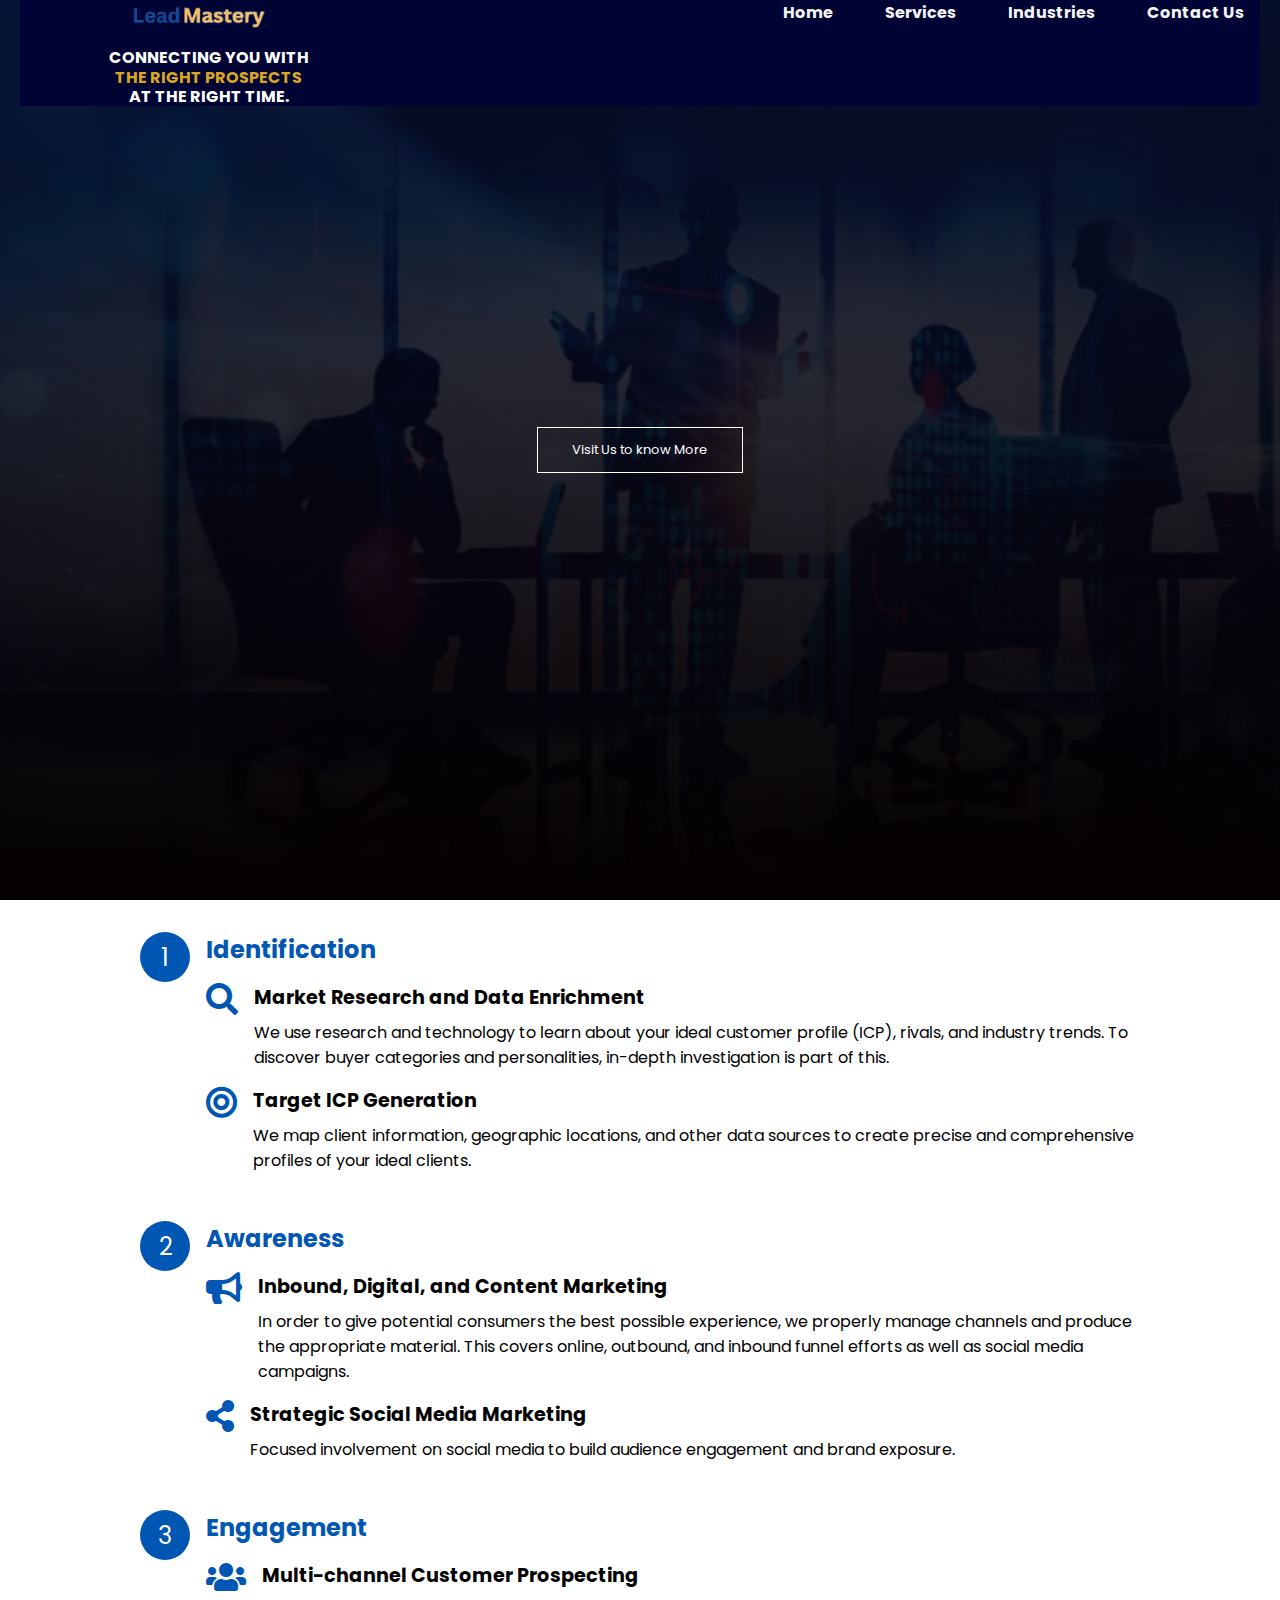
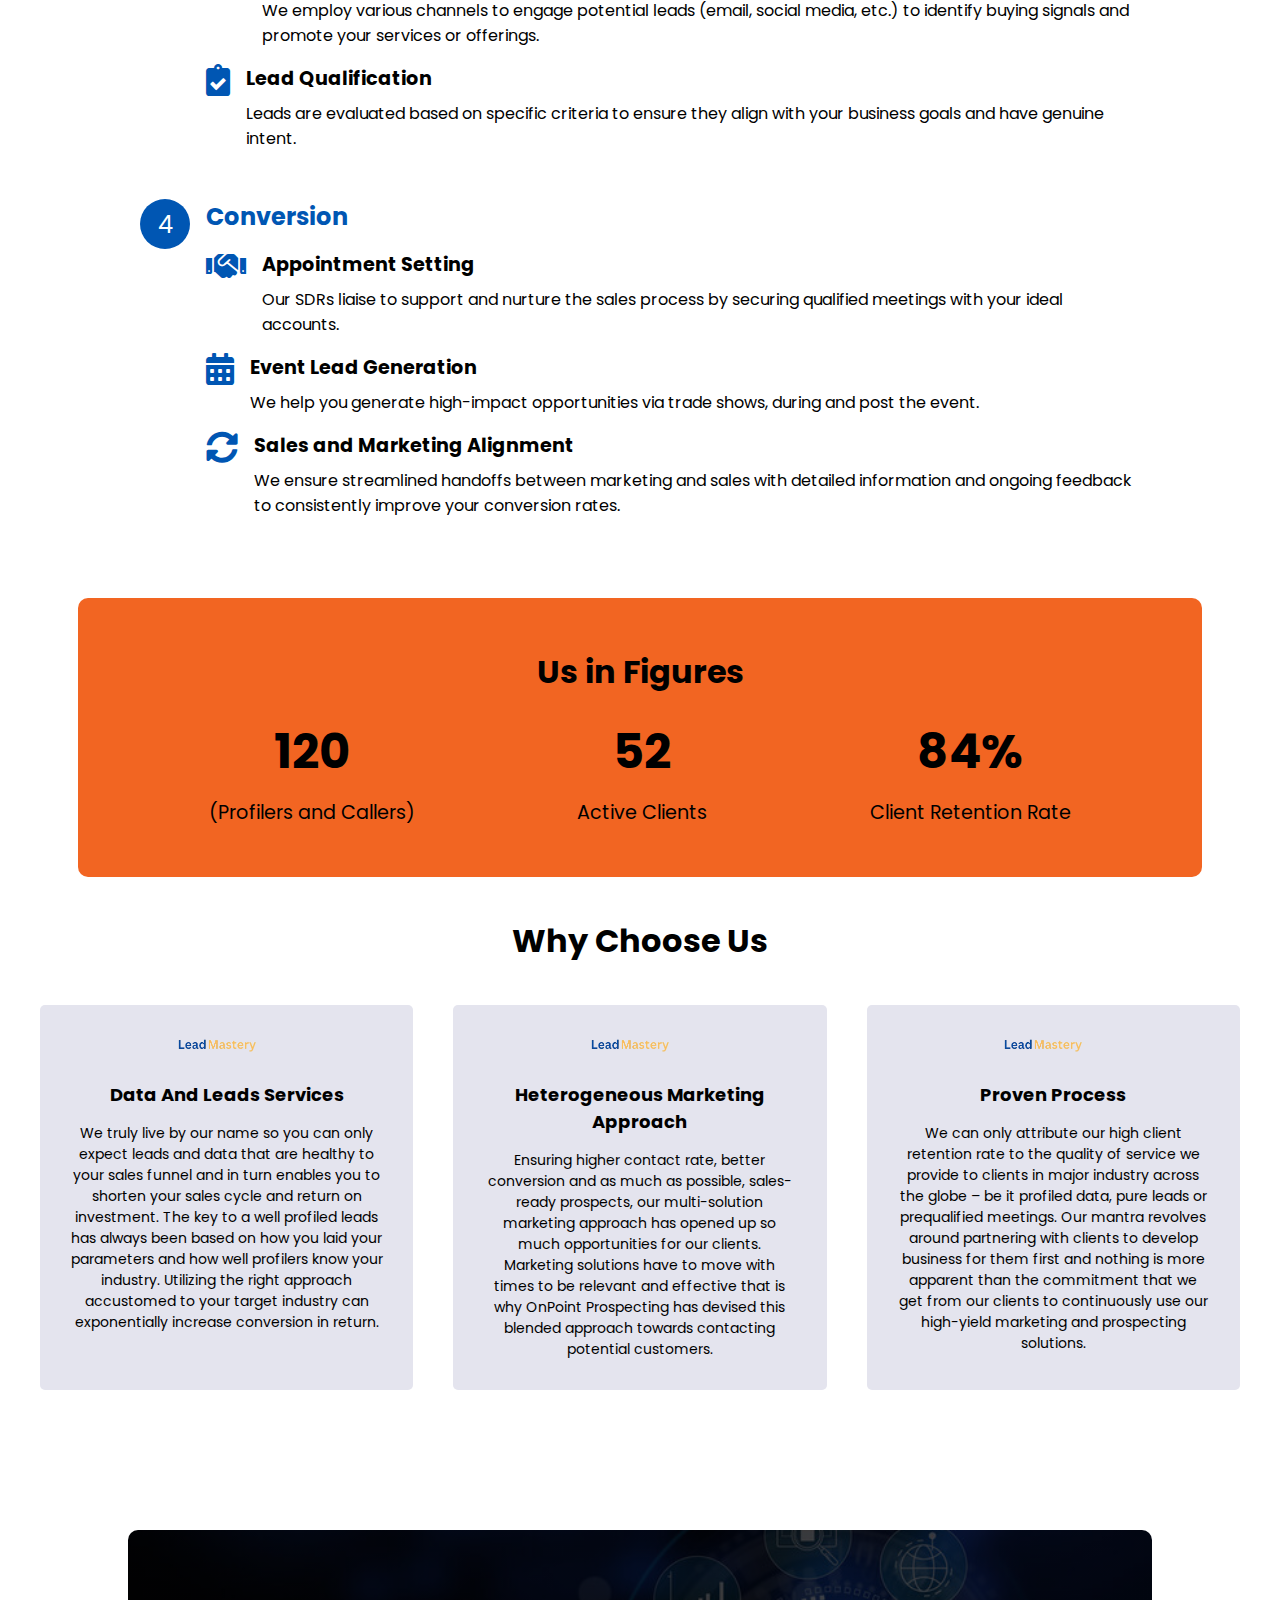
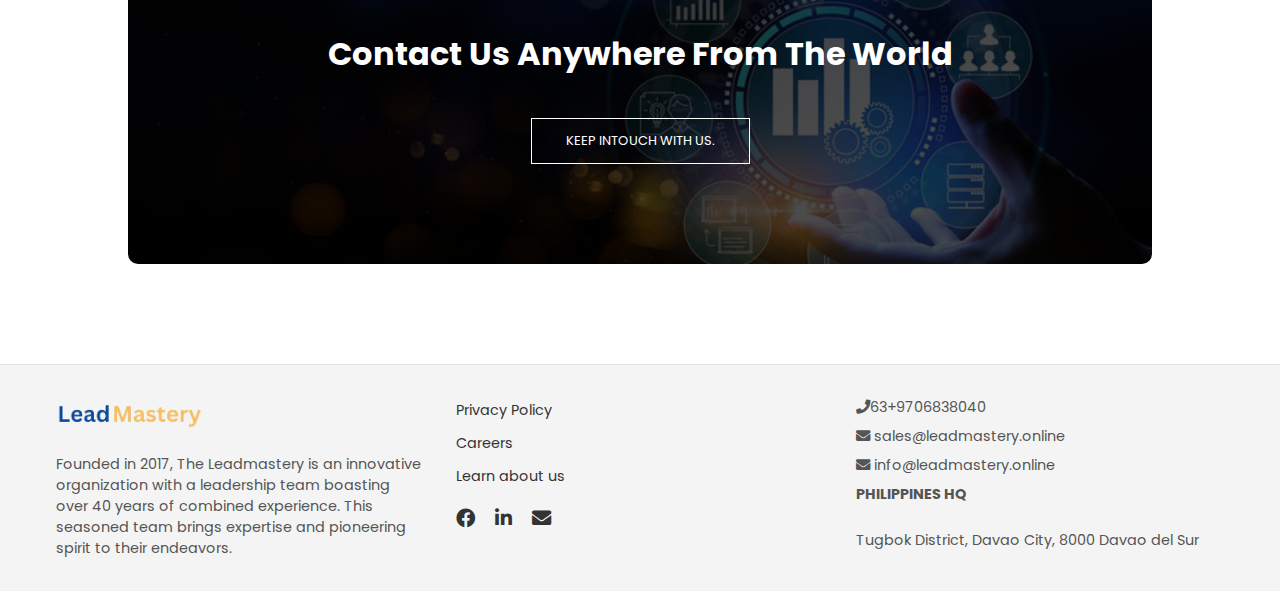
<file: index.html>
<!DOCTYPE html>
<html>
    <head>
        <meta name="'viewport" content="width=device-width, initial-scale=1.0">
        <title>LeadMastery</title>
        <link rel="stylesheet" href="styles.css">
        <link rel="preconnect" href="https://fonts.googleapis.com">
<link rel="preconnect" href="https://fonts.gstatic.com" crossorigin>
<link href="https://fonts.googleapis.com/css2?family=IBM+Plex+Mono:ital,wght@0,100;0,200;0,300;0,400;0,500;0,600;0,700;1,100;1,200;1,300;1,400;1,500;1,600;1,700&family=Poppins:wght@700&display=swap" rel="stylesheet">
<link rel="stylesheet" href="https://cdnjs.cloudflare.com/ajax/libs/font-awesome/5.15.3/css/all.min.css" />
    </head>
    <body>
        <section class="header">
            <nav>
                <div class="logo">
                <a href="index.html"><img src="picture.img/logo1.png"  class="leadmastery-logo" alt="LeadMastery Logo"></a>
                <p class ="tagline">
                    <span class="line1">CONNECTING YOU WITH</span>
                    <span class="line2">THE RIGHT PROSPECTS</span>
                    <span class="line3">AT THE RIGHT TIME.</span>
                </p>
                <div class="nav-links">
                    <ul>
                        <li><a href="index.html">Home</a></li>
                        <li><a href="Services.html">Services</a></li>
                        <li><a href="industries.html">Industries</a></li>
                        <li><a href="contact.html">Contact Us</a></li>
                    </ul>
                </div>
            </nav>

<div class="text-box">
<a href="about us.html" class="hero-btn">Visit Us to know More</a>
</div>
        </section>
        <section class="services">
            <div class="step">
                <div class="step-number">1</div>
                <div class="step-content">
                    <h2>Identification</h2>
                    <div class="service-item">
                        <i class="fas fa-search"></i>
                        <div>
                            <h3>Market Research and Data Enrichment</h3>
                            <p>We use research and technology to learn about your ideal customer profile (ICP), rivals, and industry trends. To discover buyer categories and personalities, in-depth investigation is part of this.
                            </p>
                        </div>
                    </div>
                    <div class="service-item">
                        <i class="fas fa-bullseye"></i>
                        <div>
                            <h3>Target ICP Generation</h3>
                            <p>We map client information, geographic locations, and other data sources to create precise and comprehensive profiles of your ideal clients.
                            </p>
                        </div>
                    </div>
                </div>
            </div>
        
            <div class="step">
                <div class="step-number">2</div>
                <div class="step-content">
                    <h2>Awareness</h2>
                    <div class="service-item">
                        <i class="fas fa-bullhorn"></i>
                        <div>
                            <h3>Inbound, Digital, and Content Marketing</h3>
                            <p>In order to give potential consumers the best possible experience, we properly manage channels and produce the appropriate material. This covers online, outbound, and inbound funnel efforts as well as social media campaigns.</p>
                        </div>
                    </div>
                    <div class="service-item">
                        <i class="fas fa-share-alt"></i>
                        <div>
                            <h3>Strategic Social Media Marketing</h3>
                            <p>Focused involvement on social media to build audience engagement and brand exposure.</p>
                        </div>
                    </div>
                </div>
            </div>
        
            <div class="step">
                <div class="step-number">3</div>
                <div class="step-content">
                    <h2>Engagement</h2>
                    <div class="service-item">
                        <i class="fas fa-users"></i>
                        <div>
                            <h3>Multi-channel Customer Prospecting</h3>
                            <p>We employ various channels to engage potential leads (email, social media, etc.) to identify buying signals and promote your services or offerings.</p>
                        </div>
                    </div>
                    <div class="service-item">
                        <i class="fas fa-clipboard-check"></i>
                        <div>
                            <h3>Lead Qualification</h3>
                            <p>Leads are evaluated based on specific criteria to ensure they align with your business goals and have genuine intent.</p>
                        </div>
                    </div>
                </div>
            </div>
        
            <div class="step">
                <div class="step-number">4</div>
                <div class="step-content">
                    <h2>Conversion</h2>
                    <div class="service-item">
                        <i class="fas fa-handshake"></i>
                        <div>
                            <h3>Appointment Setting</h3>
                            <p>Our SDRs liaise to support and nurture the sales process by securing qualified meetings with your ideal accounts.</p>
                        </div>
                    </div>
                    <div class="service-item">
                        <i class="fas fa-calendar-alt"></i>
                        <div>
                            <h3>Event Lead Generation</h3>
                            <p>We help you generate high-impact opportunities via trade shows, during and post the event.</p>
                        </div>
                    </div>
                    <div class="service-item">
                        <i class="fas fa-sync-alt"></i>
                        <div>
                            <h3>Sales and Marketing Alignment</h3>
                            <p>We ensure streamlined handoffs between marketing and sales with detailed information and ongoing feedback to consistently improve your conversion rates.</p>
                        </div>
                    </div>
                </div>
            </div>
        </section>

        <section class="figures-section">
        <h1>Us in Figures</h1>
        <div class="figures-container">
            <div class="figure-box">
                <span class="figure-number">120</span>
                <span class="figure-label">(Profilers and Callers)</span>
            </div>
            <div class="figure-box">
                <span class="figure-number">52</span>
                <span class="figure-label">Active Clients</span>
            </div>
            <div class="figure-box">
                <span class="figure-number">84%</span>
                <span class="figure-label">Client Retention Rate</span>
            </div>
        </section>
        <section class="container">
            <h1>Why Choose Us</h1>
            <div class="feature-grid">
                <div class="feature">
                  <img src="picture.img/logo1.png" alt="Data and Leads Services">
                  <h2>Data And Leads Services</h2>
                  <p>We truly live by our name so you can only expect leads and data that are healthy to your sales funnel and in turn enables you to shorten your sales cycle and return on investment. The key to a well profiled leads has always been based on how you laid your parameters and how well profilers know your industry. Utilizing the right approach accustomed to your target industry can exponentially increase conversion in return.</p>
                </div>
                <div class="feature">
                  <img src="picture.img/logo1.png" alt="Heterogeneous Marketing Approach">
                  <h2>Heterogeneous Marketing Approach</h2>
                  <p>Ensuring higher contact rate, better conversion and as much as possible, sales-ready prospects, our multi-solution marketing approach has opened up so much opportunities for our clients. Marketing solutions have to move with times to be relevant and effective that is why OnPoint Prospecting has devised this blended approach towards contacting potential customers.</p>
                </div>
                <div class="feature">
                  <img src="picture.img/logo1.png" alt="Proven Process">
                  <h2>Proven Process</h2>
                  <p>We can only attribute our high client retention rate to the quality of service we provide to clients in major industry across the globe – be it profiled data, pure leads or prequalified meetings. Our mantra revolves around partnering with clients to develop business for them first and nothing is more apparent than the commitment that we get from our clients to continuously use our high-yield marketing and prospecting solutions.</p>
                </div>
              </div>
            </div>
        </section>
        <section class="cta">
            <h1>Contact Us Anywhere From The World</h1>
            <a href="contact.html" class="hero-btn">KEEP INTOUCH WITH US.</a>
        </section>

        <footer>
            <div class="footer-container">
                <div class="footer-left">
                    <img src="picture.img/logo1.png" alt="The Leadmastery Logo">
                    <p>Founded in 2017, The Leadmastery is an innovative organization with a leadership team boasting over 40 years of combined experience. This seasoned team brings expertise and pioneering spirit to their endeavors.</p>
                </div>
                <div class="footer-center">
                    <ul>
                        <li><a href="#">Privacy Policy</a></li>
                        <li><a href="#">Careers</a></li>
                        <li><a href="#">Learn about us</a></li>
                    </ul>
                    <div class="social-icons">
                        <a href="#"><i class="fab fa-facebook"></i></a>
                        <a href="https://www.linkedin.com/company/lead-mastery/?viewAsMember=true"><i class="fab fa-linkedin-in"></i></a>
                        <a href="#"><i class="fas fa-envelope"></i></a>
                    </div>
                </div>
                <div class="footer-right">
                    <p><i class="fas fa-phone"></i>63+9706838040</p>
                    <p><i class="fas fa-envelope"></i> sales@leadmastery.online</p>
                    <p><i class="fas fa-envelope"></i> info@leadmastery.online</p>
                    <p><strong>PHILIPPINES HQ</strong><br>Tugbok District, Davao City, 8000 Davao del Sur</p>
                </div>
            </div>
        </footer>
    </body>
</html>
</file>
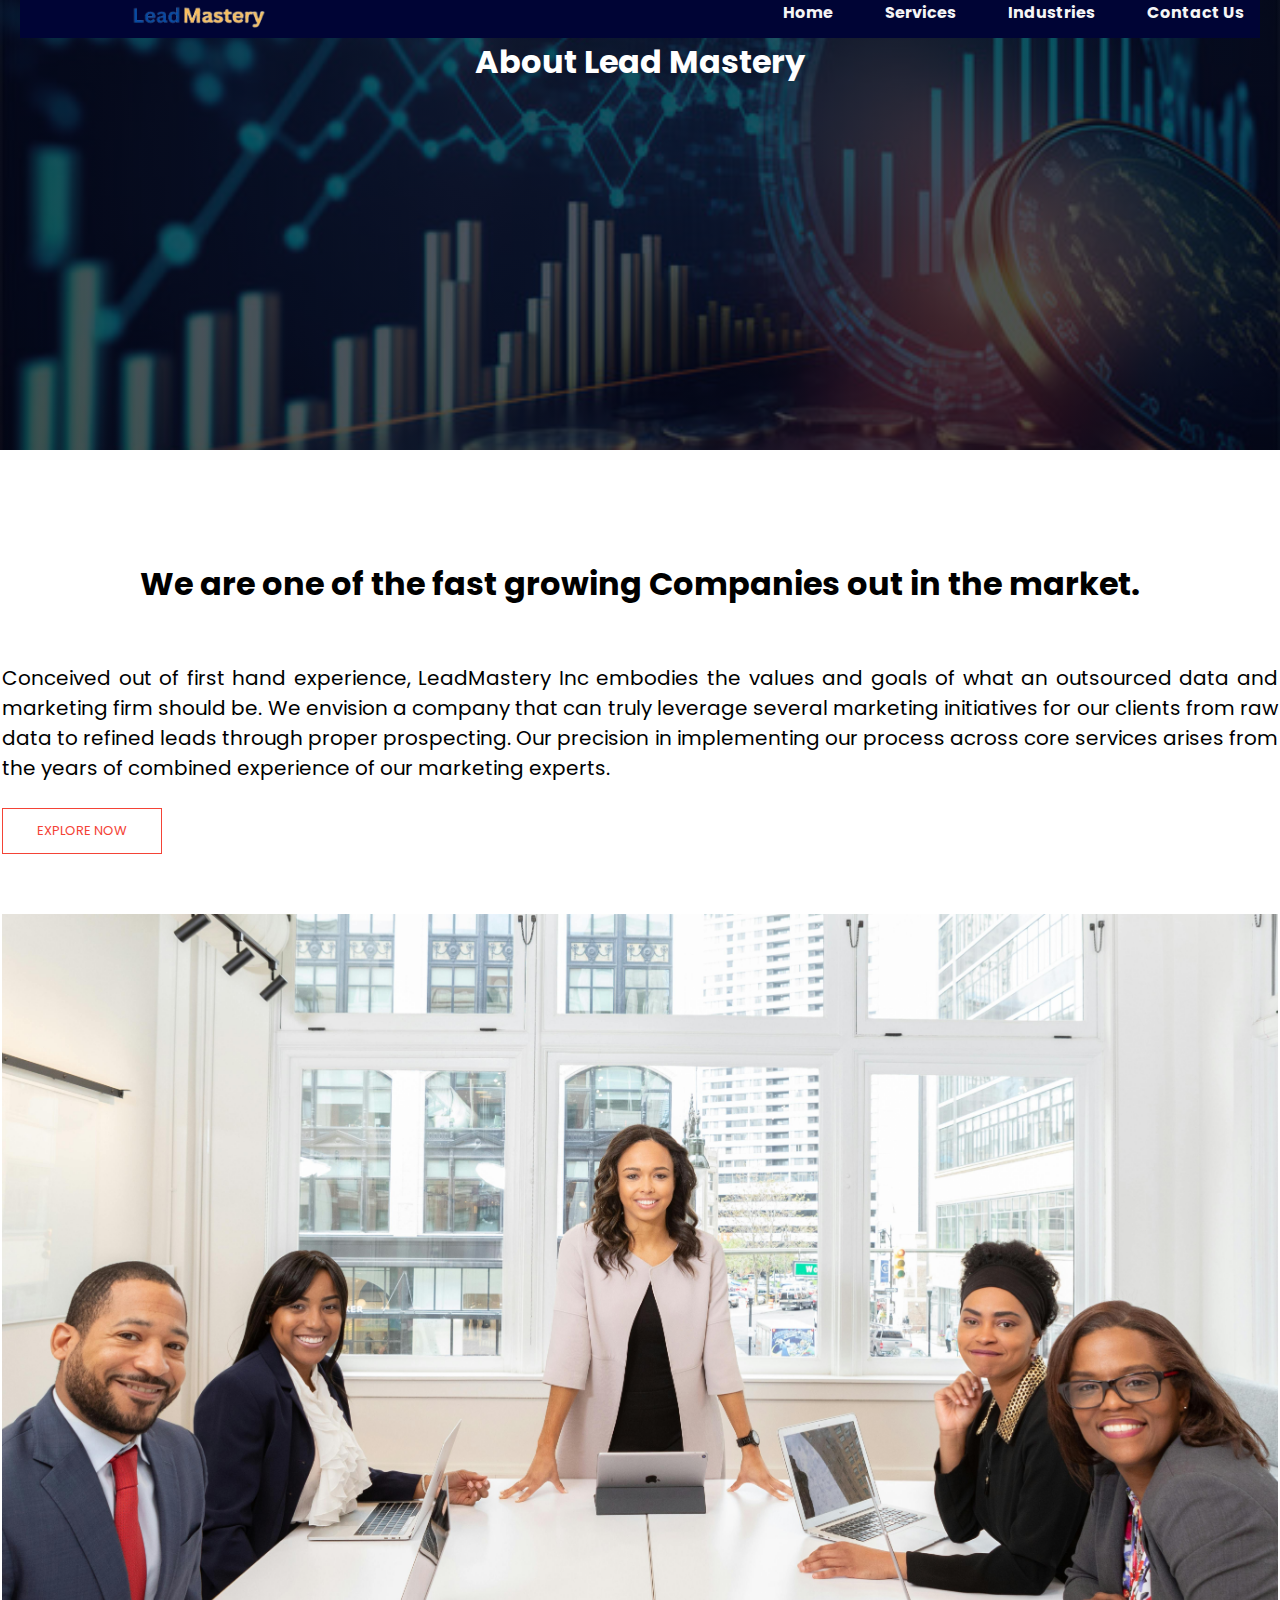
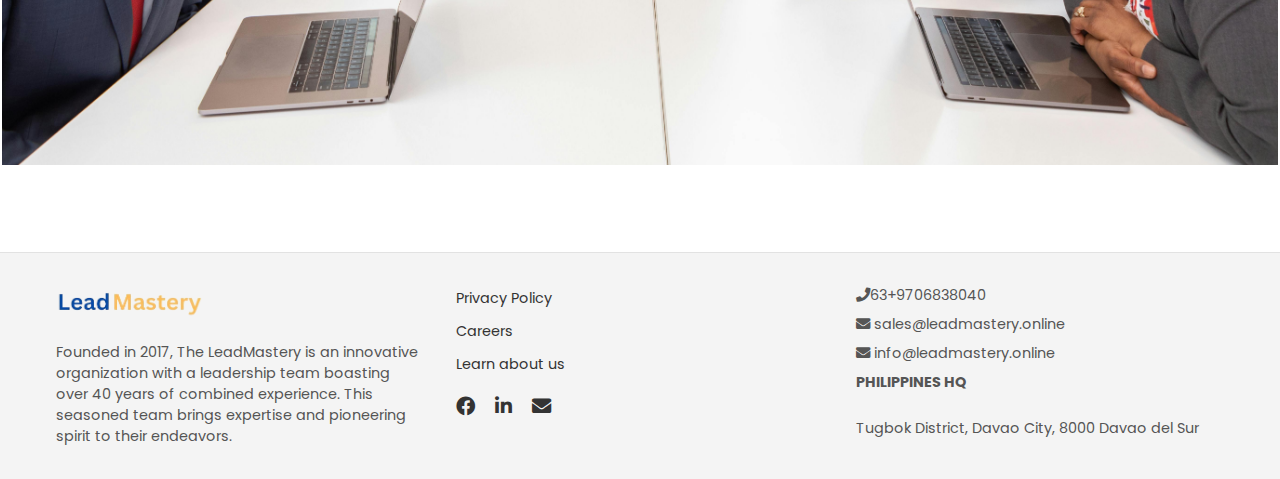
<file: about us.html>
<!DOCTYPE html>
<html>
    <head>
        <meta name="'viewport" content="width=device-width, initial-scale=1.0">
        <title>LeadMastery</title>
        <link rel="stylesheet" href="styles.css">
        <link rel="preconnect" href="https://fonts.googleapis.com">
<link rel="preconnect" href="https://fonts.gstatic.com" crossorigin>
<link href="https://fonts.googleapis.com/css2?family=IBM+Plex+Mono:ital,wght@0,100;0,200;0,300;0,400;0,500;0,600;0,700;1,100;1,200;1,300;1,400;1,500;1,600;1,700&family=Poppins:wght@700&display=swap" rel="stylesheet">
<link rel="stylesheet" href="https://cdnjs.cloudflare.com/ajax/libs/font-awesome/5.15.3/css/all.min.css" />
    </head>
    <body>
        <section class="sub-header">
            <nav>
                <div class="logo">
                <a href="index.html"><img src="picture.img/logo1.png"></a>
                <div class="nav-links">
                    <ul>
                        <li><a href="index.html">Home</a></li>
                        <li><a href="Services.html">Services</a></li>
                        <li><a href="industries.html">Industries</a></li>
                        <li><a href="contact.html">Contact Us</a></li>
                    </ul>
                </div>
            </nav>
            <h1>About Lead Mastery</h1>
        </section>

<!---- about us content ----->

<section class="about-us">

    <div class="row">
        <div class="about-col">
             <h1>We are one of the fast growing Companies out in the market.</h1>
             <p>Conceived out of first hand experience, LeadMastery Inc embodies the values and goals of what an outsourced data and marketing firm should be. We envision a company that can truly leverage several marketing initiatives for our clients from raw data to refined leads through proper prospecting. Our precision in implementing our process across core services arises from the years of combined experience of our marketing experts.</p>
             <a href="" class="hero-btn red-btn">EXPLORE NOW</a>
        </div>
        <div class="about-col">
            <img src="picture.img/about1.jpg">
        </div>
    </div>
</section>
<footer>
    <div class="footer-container">
        <div class="footer-left">
            <img src="picture.img/logo1.png" alt="The Leadmastery Logo">
            <p>Founded in 2017, The LeadMastery is an innovative organization with a leadership team boasting over 40 years of combined experience. This seasoned team brings expertise and pioneering spirit to their endeavors.</p>
        </div>
        <div class="footer-center">
            <ul>
                <li><a href="#">Privacy Policy</a></li>
                <li><a href="#">Careers</a></li>
                <li><a href="#">Learn about us</a></li>
            </ul>
            <div class="social-icons">
                <a href="#"><i class="fab fa-facebook"></i></a>
                <a href="https://www.linkedin.com/company/lead-mastery/?viewAsMember=true"><i class="fab fa-linkedin-in"></i></a>
                <a href="#"><i class="fas fa-envelope"></i></a>
            </div>
        </div>
        <div class="footer-right">
            <p><i class="fas fa-phone"></i>63+9706838040</p>
            <p><i class="fas fa-envelope"></i> sales@leadmastery.online</p>
            <p><i class="fas fa-envelope"></i> info@leadmastery.online</p>
            <p><strong>PHILIPPINES HQ</strong><br>Tugbok District, Davao City, 8000 Davao del Sur</p>
        </div>
    </div>
</footer>
        
    </body>
</html>
</file>
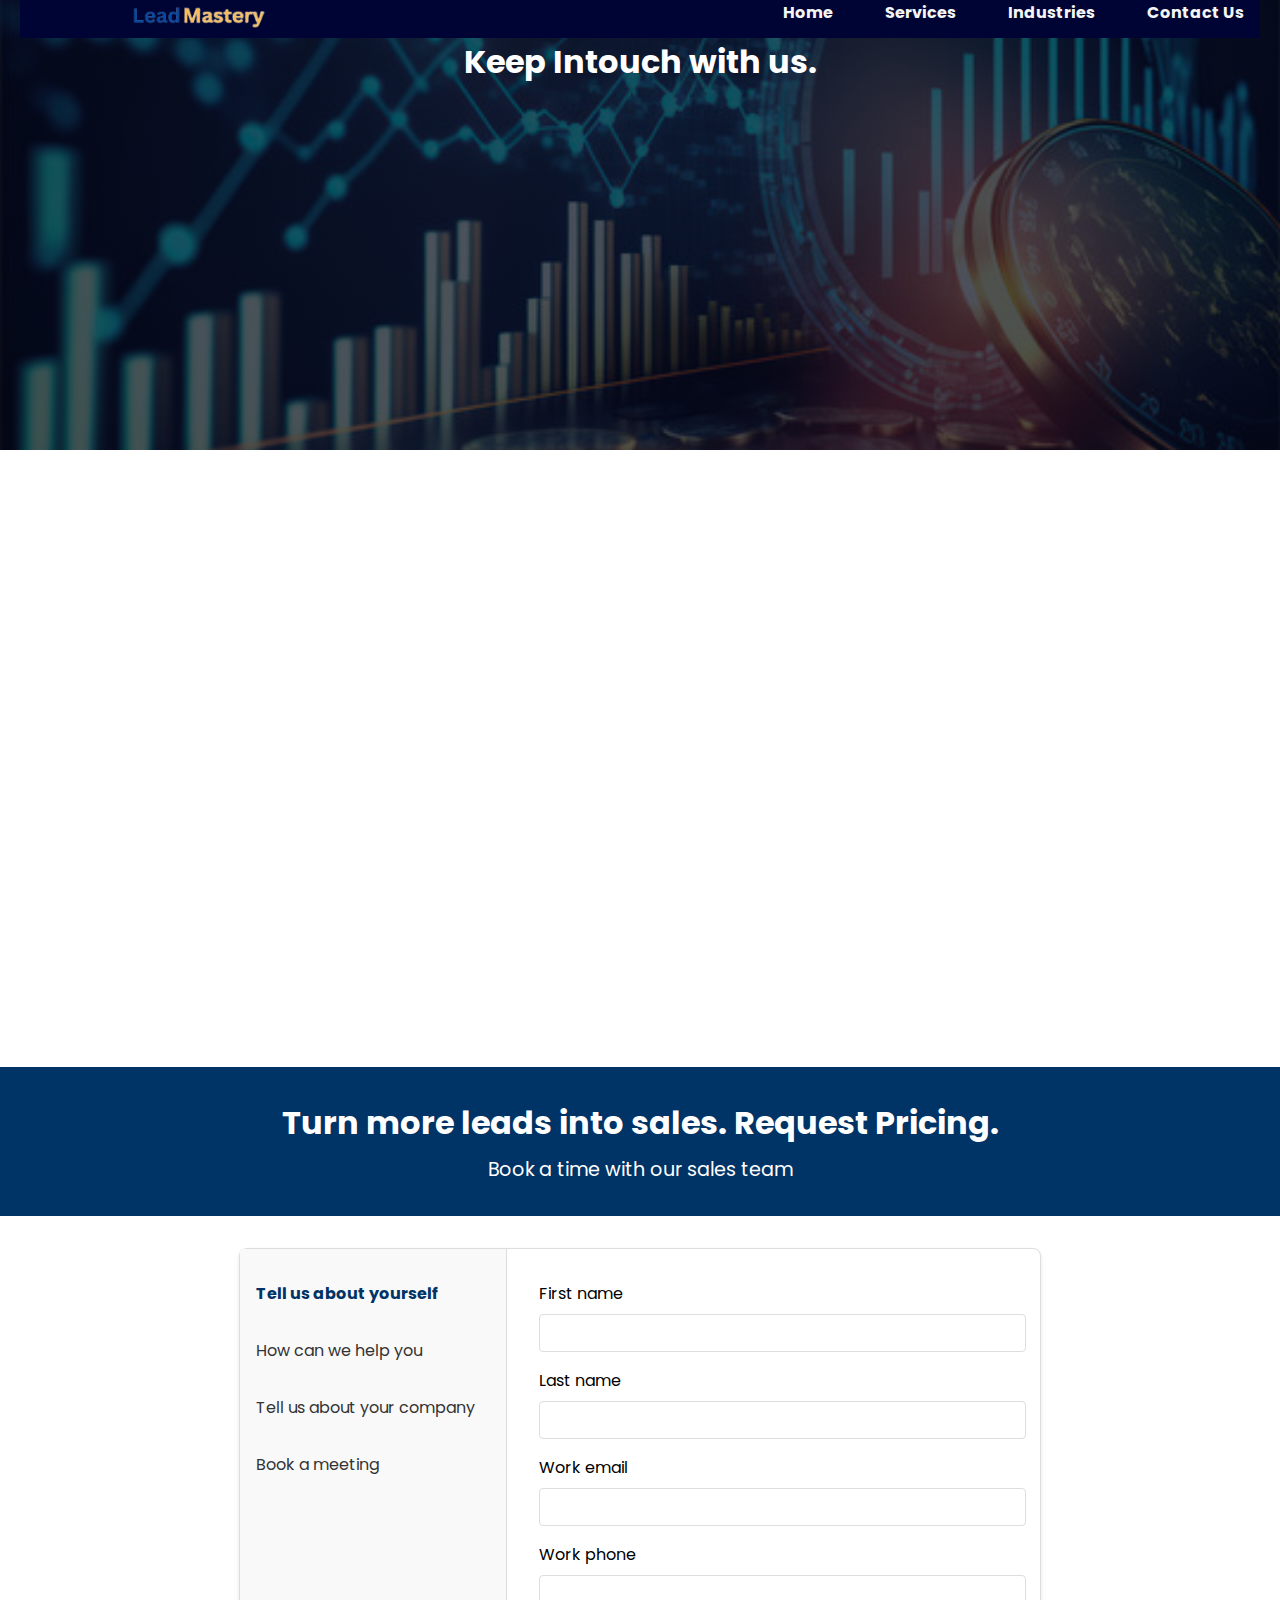
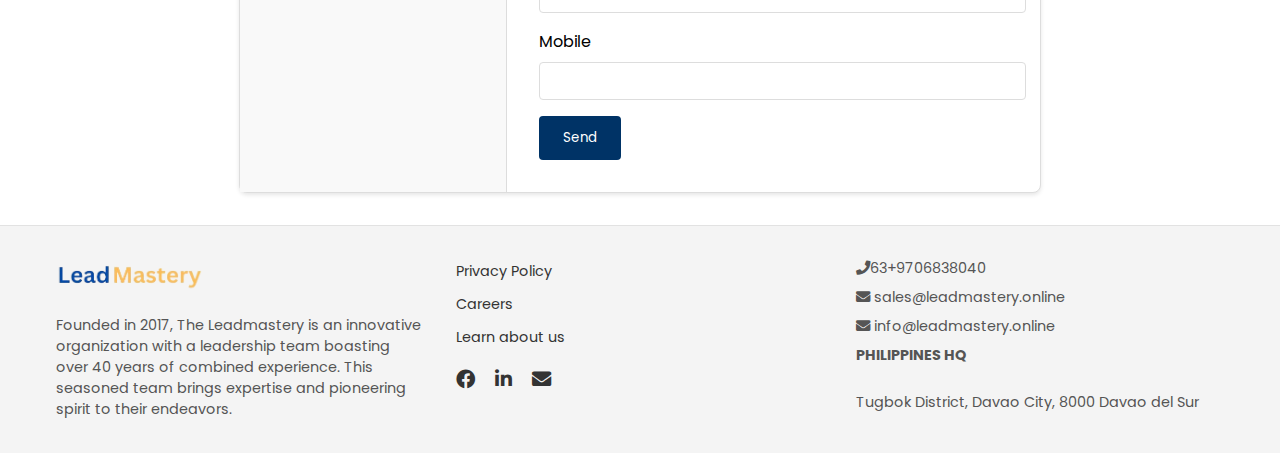
<file: contact.html>
<!DOCTYPE html>
<html>
    <head>
        <meta name="'viewport" content="width=device-width, initial-scale=1.0">
        <title>LeadMastery</title>
        <link rel="stylesheet" href="styles.css">
        <link rel="preconnect" href="https://fonts.googleapis.com">
<link rel="preconnect" href="https://fonts.gstatic.com" crossorigin>
<link href="https://fonts.googleapis.com/css2?family=IBM+Plex+Mono:ital,wght@0,100;0,200;0,300;0,400;0,500;0,600;0,700;1,100;1,200;1,300;1,400;1,500;1,600;1,700&family=Poppins:wght@700&display=swap" rel="stylesheet">
<link rel="stylesheet" href="https://cdnjs.cloudflare.com/ajax/libs/font-awesome/5.15.3/css/all.min.css" />
<script src="https://cdn.emailjs.com/dist/email.min.js"></script>
<script>
    (function() {
        emailjs.init("oQy3msQF5b6pM2J95"); // Replace with your EmailJS user ID
    })();
</script>

    </head>
    <body>
        <section class="sub-header">
            <nav>
                <div class="logo">
                <a href="index.html"><img src="picture.img/logo1.png"></a>
                <div class="nav-links">
                    <ul>
                        <li><a href="index.html">Home</a></li>
                        <li><a href="Services.html">Services</a></li>
                        <li><a href="industries.html">Industries</a></li>
                        <li><a href="contact.html">Contact Us</a></li>
                    </ul>
                </div>
            </nav>
            <h1>Keep Intouch with us.</h1>
        </section>

<!---- contact ----->
<section class="location">
    <iframe src="https://www.google.com/maps/embed?pb=!1m18!1m12!1m3!1d1013076.3084409697!2d124.74729793572844!3d7.3168528962214925!2m3!1f0!2f0!3f0!3m2!1i1024!2i768!4f13.1!3m3!1m2!1s0x32f96d9f519e327f%3A0xb53a24589f79c573!2sDavao%20City%2C%20Davao%20del%20Sur!5e0!3m2!1sen!2sph!4v1717647233044!5m2!1sen!2sph" width="600" height="450" style="border:0;" allowfullscreen="" loading="lazy" referrerpolicy="no-referrer-when-downgrade"></iframe>
</section>

<section class="contact-us">
    <h1>Turn more leads into sales. Request Pricing.</h1>
    <p>Book a time with our sales team</p>
</section>
<section class="form-section">
    <div class="form-container">
        <div class="form-steps">
            <ul>
                <li class="active">Tell us about yourself</li>
                <li>How can we help you</li>
                <li>Tell us about your company</li>
                <li>Book a meeting</li>
            </ul>
        </div>
        <div class="form-content">
            <form id="leadForm" method="POST">
                <div class="form-group">
                    <label for="firstName">First name</label>
                    <input type="text" id="firstName" name="firstName" required>
                </div>
                <div class="form-group">
                    <label for="lastName">Last name</label>
                    <input type="text" id="lastName" name="lastName" required>
                </div>
                <div class="form-group">
                    <label for="workEmail">Work email</label>
                    <input type="email" id="workEmail" name="workEmail" required>
                </div>
                <div class="form-group">
                    <label for="workPhone">Work phone</label>
                    <input type="text" id="workPhone" name="workPhone" required>
                </div>
                <div class="form-group">
                    <label for="mobile">Mobile</label>
                    <input type="text" id="mobile" name="mobile" required>
                </div>
                <button type="submit" class="submit-btn">Send</button>
            </form>
        </div>
    </div>
</section>

<script src="script.js"></script>

<!---workstation-->

<!-----Footer------>
<footer>
    <div class="footer-container">
        <div class="footer-left">
            <img src="picture.img/logo1.png" alt="The Leadmastery Logo">
            <p>Founded in 2017, The Leadmastery is an innovative organization with a leadership team boasting over 40 years of combined experience. This seasoned team brings expertise and pioneering spirit to their endeavors.</p>
        </div>
        <div class="footer-center">
            <ul>
                <li><a href="#">Privacy Policy</a></li>
                <li><a href="#">Careers</a></li>
                <li><a href="#">Learn about us</a></li>
            </ul>
            <div class="social-icons">
                <a href="#"><i class="fab fa-facebook"></i></a>
                <a href="https://www.linkedin.com/company/lead-mastery/?viewAsMember=true"><i class="fab fa-linkedin-in"></i></a>
                <a href="#"><i class="fas fa-envelope"></i></a>
            </div>
        </div>
        <div class="footer-right">
            <p><i class="fas fa-phone"></i>63+9706838040</p>
            <p><i class="fas fa-envelope"></i> sales@leadmastery.online</p>
            <p><i class="fas fa-envelope"></i> info@leadmastery.online</p>
            <p><strong>PHILIPPINES HQ</strong><br>Tugbok District, Davao City, 8000 Davao del Sur</p>
        </div>
    </div>
</footer>
    </body>
</html>
</file>
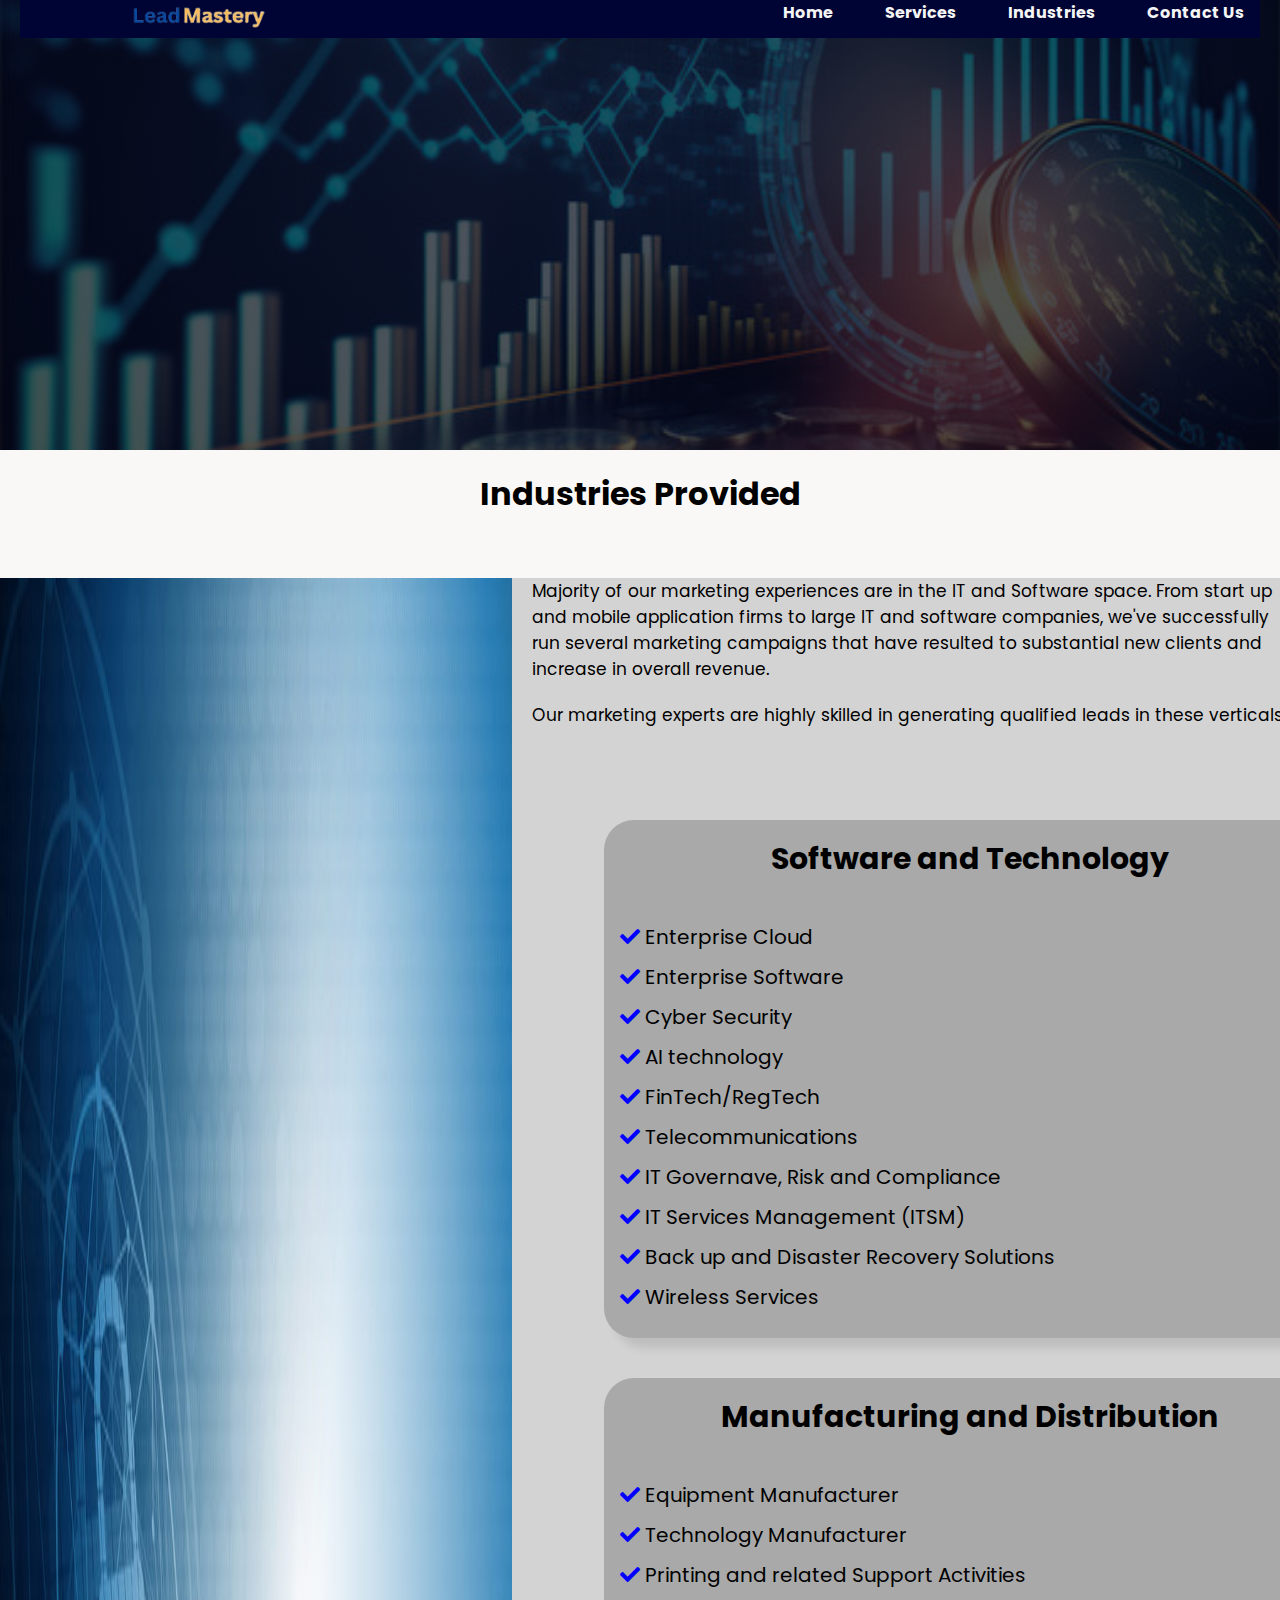
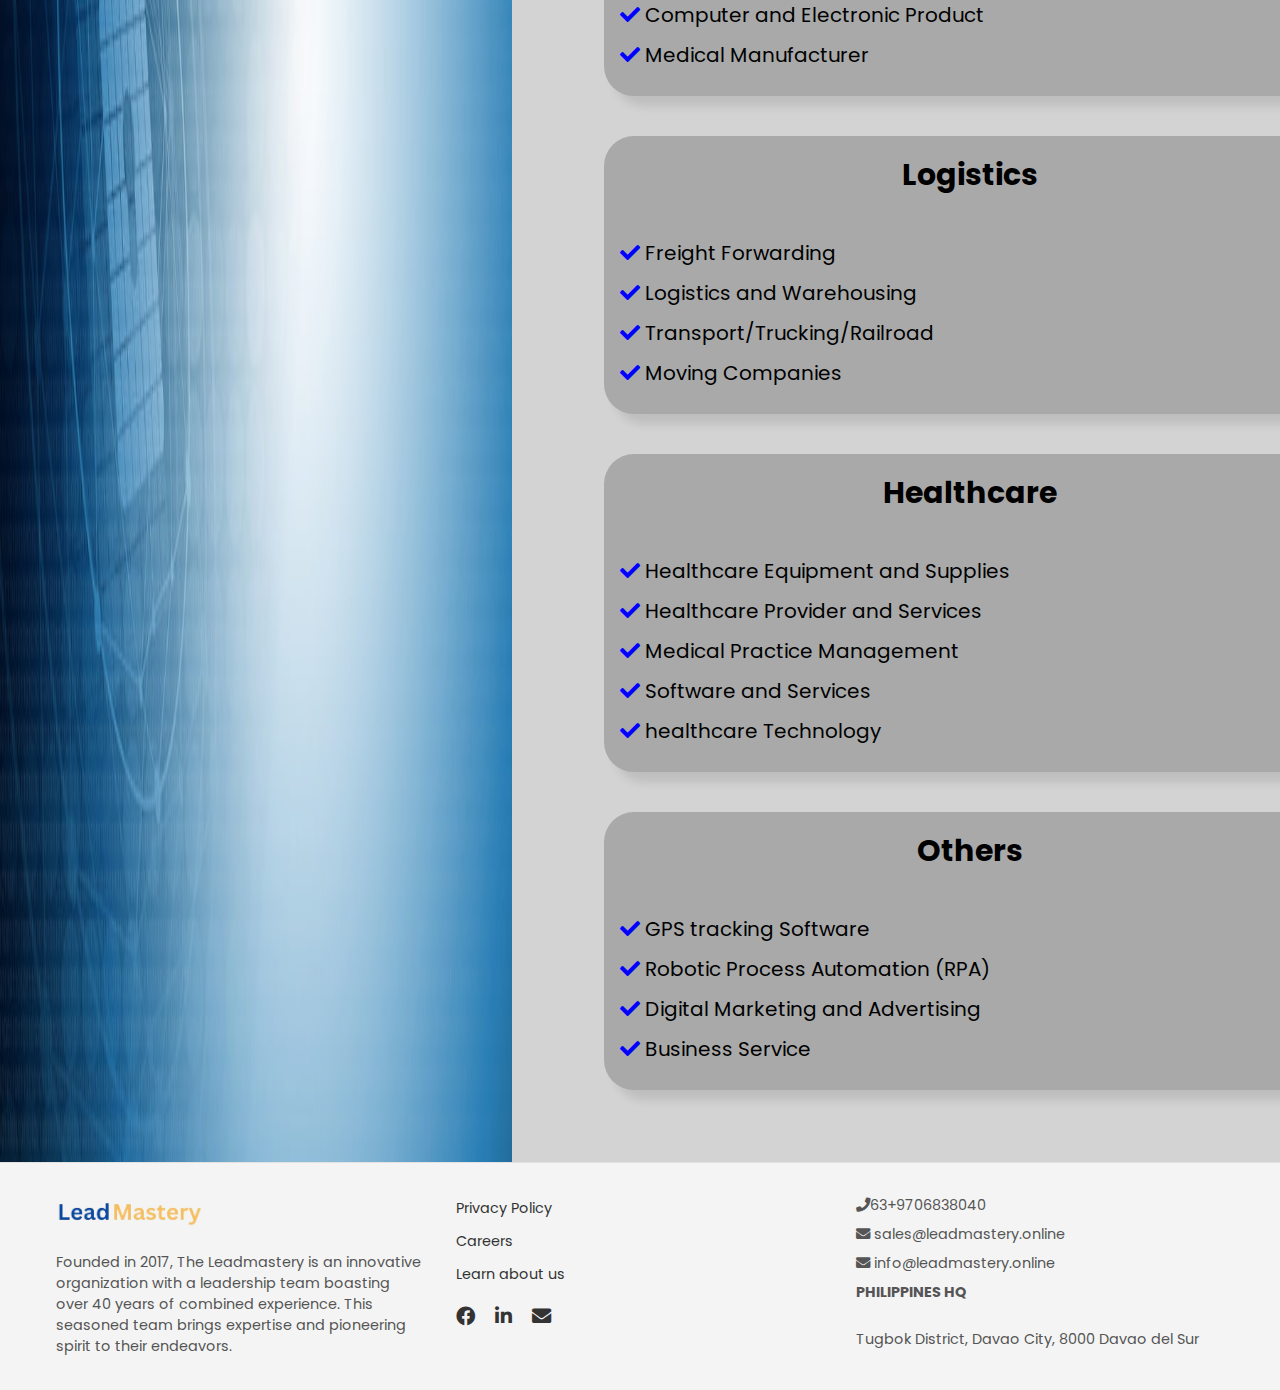
<file: industries.html>
<!DOCTYPE html>
<html>
    <head>
        <meta name="'viewport" content="width=device-width, initial-scale=1.0">
        <title>LeadMastery</title>
        <link rel="stylesheet" href="styles.css">
        <link rel="preconnect" href="https://fonts.googleapis.com">
<link rel="preconnect" href="https://fonts.gstatic.com" crossorigin>
<link href="https://fonts.googleapis.com/css2?family=IBM+Plex+Mono:ital,wght@0,100;0,200;0,300;0,400;0,500;0,600;0,700;1,100;1,200;1,300;1,400;1,500;1,600;1,700&family=Poppins:wght@700&display=swap" rel="stylesheet">
<link rel="stylesheet" href="https://cdnjs.cloudflare.com/ajax/libs/font-awesome/5.15.3/css/all.min.css" />
    </head>
    <body>
        <section class="sub-header">
            <nav>
                <div class="logo">
                <a href="index.html"><img src="picture.img/logo1.png"></a>
                <div class="nav-links">
                    <ul>
                        <li><a href="index.html">Home</a></li>
                        <li><a href="Services.html">Services</a></li>
                        <li><a href="industries.html">Industries</a></li>
                        <li><a href="contact.html">Contact Us</a></li>
                    </ul>
                </div>
            </nav>
        </section>

<!---- about us content ----->

<div class="header1">
    <h1>Industries Provided</h1>
</div>
<div class="container1">
    <div class="content">
        <img src="picture.img/security.jpg" alt="">
        <div class="text">
            <p>Majority of our marketing experiences are in the IT and Software space. From start up and mobile application firms to large IT and software companies, we've successfully run several marketing campaigns that have resulted to substantial new clients and increase in overall revenue.</p>
            <p>Our marketing experts are highly skilled in generating qualified leads in these verticals:</p>
            <div class="columns">
                <ul>
                    <div class="column-section">
                            <li><h1>Software and Technology</h1>
                                <ul>
                                    <li><i class="fa fa-check"></i>
                                        Enterprise Cloud</li>
                                    <li><i class="fa fa-check"></i>
                                        Enterprise Software</li>
                                    <li><i class="fa fa-check"></i>
                                        Cyber Security</li>
                                    <li><i class="fa fa-check"></i>
                                        AI technology</li>
                                    <li><i class="fa fa-check"></i>
                                        FinTech/RegTech</li>
                                    <li><i class="fa fa-check"></i>
                                        Telecommunications</li>
                                    <li><i class="fa fa-check"></i>
                                        IT Governave, Risk and Compliance</li>
                                    <li><i class="fa fa-check"></i>
                                        IT Services Management (ITSM)</li>
                                    <li><i class="fa fa-check"></i>
                                        Back up and Disaster Recovery Solutions</li>
                                    <li><i class="fa fa-check"></i>
                                        Wireless Services</li>
                                </ul>
                    
                            </li>
                    </div>
                    <div class="column-section">
                        <li><h1>Manufacturing and Distribution</h1>
                            <ul>
                                <li><i class="fa fa-check"></i>
                                    Equipment Manufacturer</li>
                                <li><i class="fa fa-check"></i>
                                    Technology Manufacturer</li>
                                <li><i class="fa fa-check"></i>
                                    Printing and related Support Activities</li>
                                <li><i class="fa fa-check"></i>
                                    Computer and Electronic Product</li>
                                <li><i class="fa fa-check"></i>
                                    Medical Manufacturer</li>
                            </ul>
                        </li>
                    </div>
                    <div class="column-section">
                        <li><h1>Logistics</h1>
                            <ul>
                                <li><i class="fa fa-check"></i>
                                    Freight Forwarding</li>
                                <li><i class="fa fa-check"></i>
                                    Logistics and Warehousing</li>
                                <li><i class="fa fa-check"></i>
                                    Transport/Trucking/Railroad</li>
                                <li><i class="fa fa-check"></i>
                                    Moving Companies</li>
                            </ul>
                        </li>
                    </div>
                    <div class="column-section">
                        <li><h1>Healthcare</h1>
                            <ul>
                                <li><i class="fa fa-check"></i>
                                    Healthcare Equipment and Supplies</li>
                                <li><i class="fa fa-check"></i>
                                    Healthcare Provider and Services</li>
                                <li><i class="fa fa-check"></i>
                                    Medical Practice Management</li>
                                <li><i class="fa fa-check"></i>
                                    Software and Services</li>
                                <li><i class="fa fa-check"></i>
                                    healthcare Technology</li>
                            </ul>
                        </li>
                    </div>
                    <div class="column-section">
                        <li><h1>Others</h1>
                            <ul>
                                <li><i class="fa fa-check"></i>
                                    GPS tracking Software</li>
                                <li><i class="fa fa-check"></i>
                                    Robotic Process Automation (RPA)</li>
                                <li><i class="fa fa-check"></i>
                                    Digital Marketing and Advertising</li>
                                <li><i class="fa fa-check"></i>
                                    Business Service</li>
                            </ul>
                        </li>
                        <style>
                            .fa-check{
                                color:blue;
                            }
                        </style>
                    </div>
                </ul>
            </div>
        </div>
    </div>
</div>
<footer>
    <div class="footer-container">
        <div class="footer-left">
            <img src="picture.img/logo1.png" alt="The Leadmastery Logo">
            <p>Founded in 2017, The Leadmastery is an innovative organization with a leadership team boasting over 40 years of combined experience. This seasoned team brings expertise and pioneering spirit to their endeavors.</p>
        </div>
        <div class="footer-center">
            <ul>
                <li><a href="#">Privacy Policy</a></li>
                <li><a href="#">Careers</a></li>
                <li><a href="#">Learn about us</a></li>
            </ul>
            <div class="social-icons">
                <a href="#"><i class="fab fa-facebook"></i></a>
                <a href="https://www.linkedin.com/company/lead-mastery/?viewAsMember=true"><i class="fab fa-linkedin-in"></i></a>
                <a href="#"><i class="fas fa-envelope"></i></a>
            </div>
        </div>
        <div class="footer-right">
            <p><i class="fas fa-phone"></i>63+9706838040</p>
            <p><i class="fas fa-envelope"></i> sales@leadmastery.online</p>
            <p><i class="fas fa-envelope"></i> info@leadmastery.online</p>
            <p><strong>PHILIPPINES HQ</strong><br>Tugbok District, Davao City, 8000 Davao del Sur</p>
        </div>
    </div>
</footer>
</body>
</html>
</file>
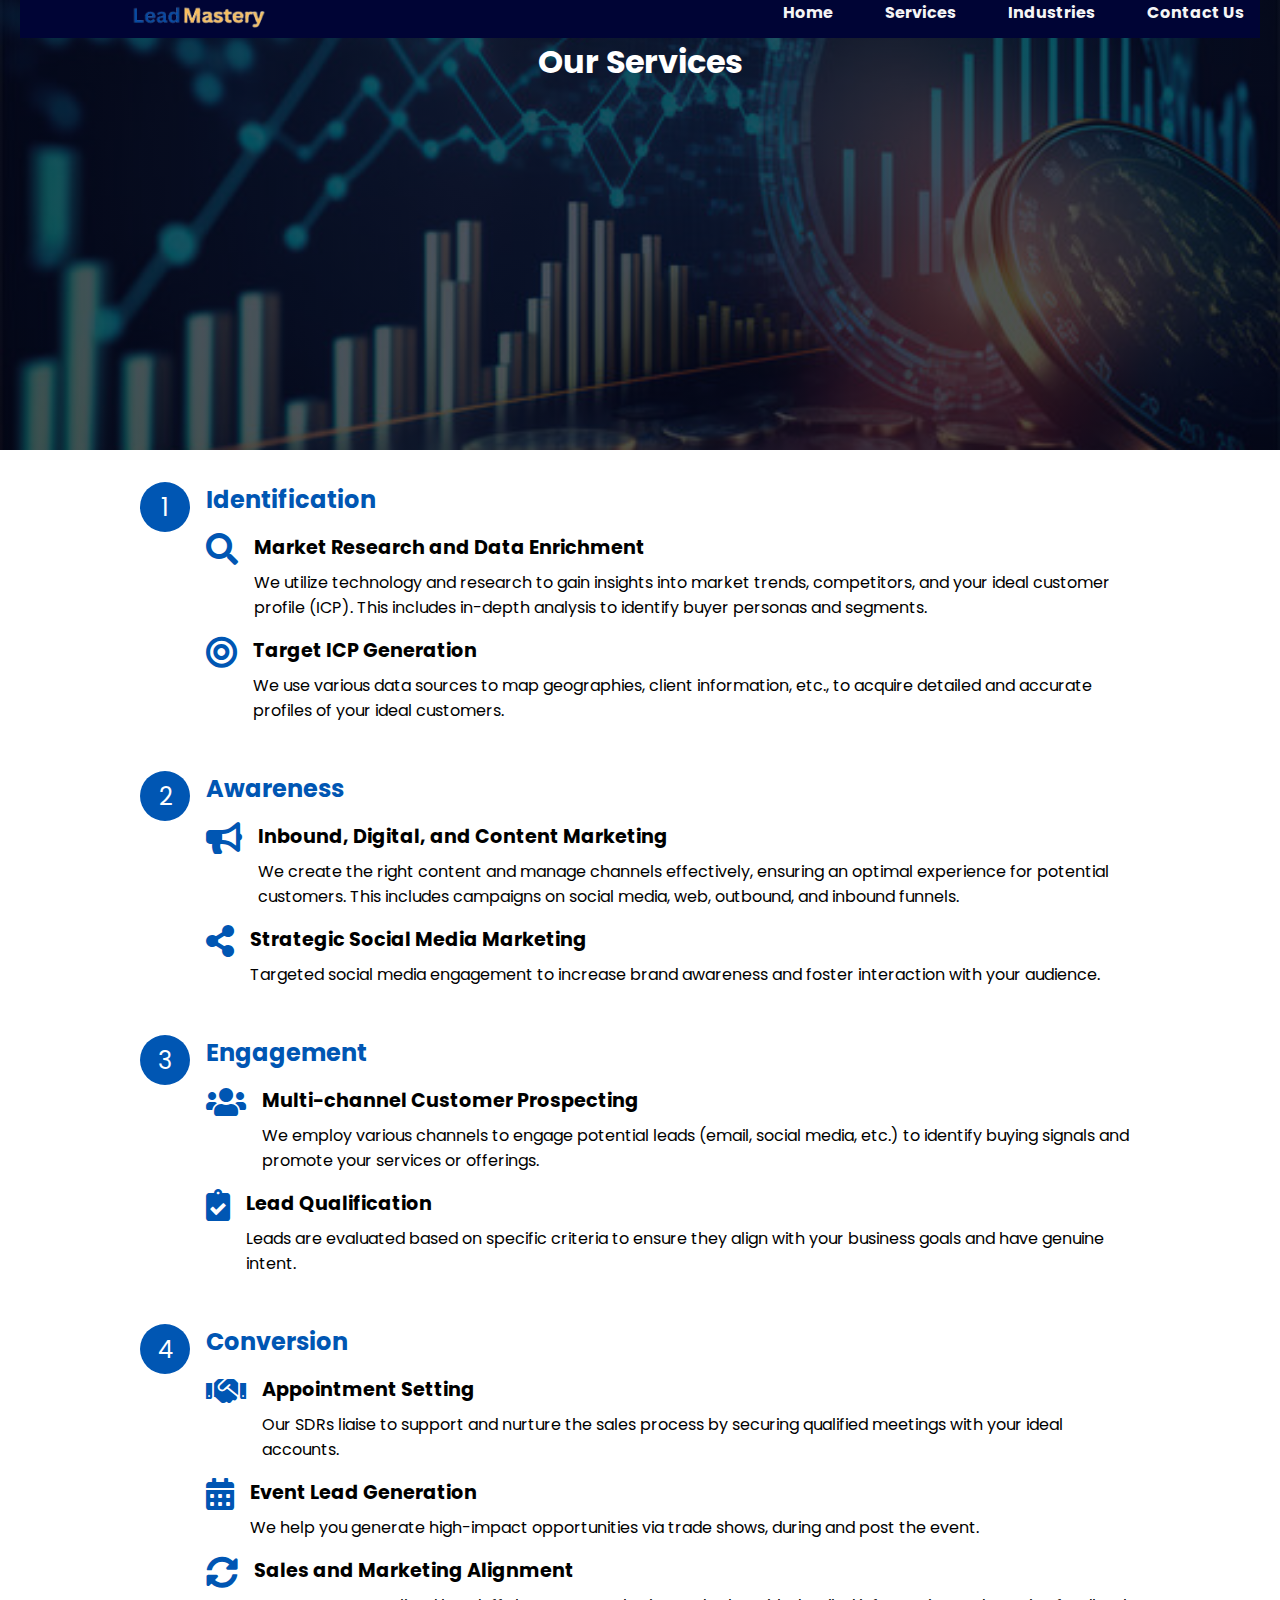
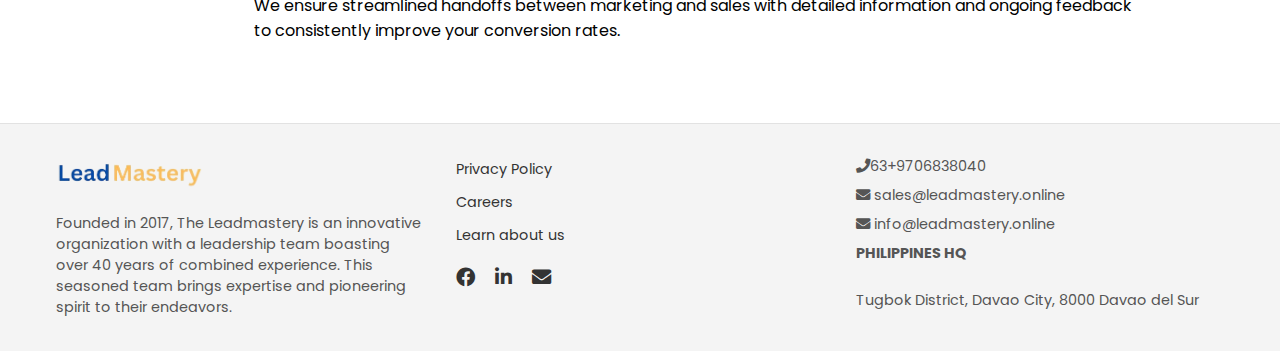
<file: Services.html>
<!DOCTYPE html>
<html>
    <head>
        <meta name="'viewport" content="width=device-width, initial-scale=1.0">
        <title>LeadMastery</title>
        <link rel="stylesheet" href="styles.css">
        <link rel="preconnect" href="https://fonts.googleapis.com">
<link rel="preconnect" href="https://fonts.gstatic.com" crossorigin>
<link href="https://fonts.googleapis.com/css2?family=IBM+Plex+Mono:ital,wght@0,100;0,200;0,300;0,400;0,500;0,600;0,700;1,100;1,200;1,300;1,400;1,500;1,600;1,700&family=Poppins:wght@700&display=swap" rel="stylesheet">
<link rel="stylesheet" href="https://cdnjs.cloudflare.com/ajax/libs/font-awesome/5.15.3/css/all.min.css" />
    </head>
    <body>
        <section class="sub-header">
            <nav>
                <div class="logo">
                <a href="index.html"><img src="picture.img/logo1.png"></a>
                <div class="nav-links">
                    <ul>
                        <li><a href="index.html">Home</a></li>
                        <li><a href="Services.html">Services</a></li>
                        <li><a href="industries.html">Industries</a></li>
                        <li><a href="contact.html">Contact Us</a></li>
                    </ul>
                </div>
            </nav>
            <h1>Our Services</h1>
        </section>

<!---- Services ----->

<section class="services">
    <div class="step">
        <div class="step-number">1</div>
        <div class="step-content">
            <h2>Identification</h2>
            <div class="service-item">
                <i class="fas fa-search"></i>
                <div>
                    <h3>Market Research and Data Enrichment</h3>
                    <p>We utilize technology and research to gain insights into market trends, competitors, and your ideal customer profile (ICP). This includes in-depth analysis to identify buyer personas and segments.</p>
                </div>
            </div>
            <div class="service-item">
                <i class="fas fa-bullseye"></i>
                <div>
                    <h3>Target ICP Generation</h3>
                    <p>We use various data sources to map geographies, client information, etc., to acquire detailed and accurate profiles of your ideal customers.</p>
                </div>
            </div>
        </div>
    </div>

    <div class="step">
        <div class="step-number">2</div>
        <div class="step-content">
            <h2>Awareness</h2>
            <div class="service-item">
                <i class="fas fa-bullhorn"></i>
                <div>
                    <h3>Inbound, Digital, and Content Marketing</h3>
                    <p>We create the right content and manage channels effectively, ensuring an optimal experience for potential customers. This includes campaigns on social media, web, outbound, and inbound funnels.</p>
                </div>
            </div>
            <div class="service-item">
                <i class="fas fa-share-alt"></i>
                <div>
                    <h3>Strategic Social Media Marketing</h3>
                    <p>Targeted social media engagement to increase brand awareness and foster interaction with your audience.</p>
                </div>
            </div>
        </div>
    </div>

    <div class="step">
        <div class="step-number">3</div>
        <div class="step-content">
            <h2>Engagement</h2>
            <div class="service-item">
                <i class="fas fa-users"></i>
                <div>
                    <h3>Multi-channel Customer Prospecting</h3>
                    <p>We employ various channels to engage potential leads (email, social media, etc.) to identify buying signals and promote your services or offerings.</p>
                </div>
            </div>
            <div class="service-item">
                <i class="fas fa-clipboard-check"></i>
                <div>
                    <h3>Lead Qualification</h3>
                    <p>Leads are evaluated based on specific criteria to ensure they align with your business goals and have genuine intent.</p>
                </div>
            </div>
        </div>
    </div>

    <div class="step">
        <div class="step-number">4</div>
        <div class="step-content">
            <h2>Conversion</h2>
            <div class="service-item">
                <i class="fas fa-handshake"></i>
                <div>
                    <h3>Appointment Setting</h3>
                    <p>Our SDRs liaise to support and nurture the sales process by securing qualified meetings with your ideal accounts.</p>
                </div>
            </div>
            <div class="service-item">
                <i class="fas fa-calendar-alt"></i>
                <div>
                    <h3>Event Lead Generation</h3>
                    <p>We help you generate high-impact opportunities via trade shows, during and post the event.</p>
                </div>
            </div>
            <div class="service-item">
                <i class="fas fa-sync-alt"></i>
                <div>
                    <h3>Sales and Marketing Alignment</h3>
                    <p>We ensure streamlined handoffs between marketing and sales with detailed information and ongoing feedback to consistently improve your conversion rates.</p>
                </div>
            </div>
        </div>
    </div>
</section>
<!-----Footer------>
<footer>
    <div class="footer-container">
        <div class="footer-left">
            <img src="picture.img/logo1.png" alt="The Leadmastery Logo">
            <p>Founded in 2017, The Leadmastery is an innovative organization with a leadership team boasting over 40 years of combined experience. This seasoned team brings expertise and pioneering spirit to their endeavors.</p>
        </div>
        <div class="footer-center">
            <ul>
                <li><a href="#">Privacy Policy</a></li>
                <li><a href="#">Careers</a></li>
                <li><a href="#">Learn about us</a></li>
            </ul>
            <div class="social-icons">
                <a href="#"><i class="fab fa-facebook"></i></a>
                <a href="https://www.linkedin.com/company/lead-mastery/?viewAsMember=true"><i class="fab fa-linkedin-in"></i></a>
                <a href="#"><i class="fas fa-envelope"></i></a>
            </div>
        </div>
        <div class="footer-right">
            <p><i class="fas fa-phone"></i>63+9706838040</p>
            <p><i class="fas fa-envelope"></i> sales@leadmastery.online</p>
            <p><i class="fas fa-envelope"></i> info@leadmastery.online</p>
            <p><strong>PHILIPPINES HQ</strong><br>Tugbok District, Davao City, 8000 Davao del Sur</p>
        </div>
    </div>
</footer>
    </body>
</html>
</file>
<file: styles.css>
*{
    margin: 0;
    padding: 0;
    font-family: "Poppins", sans-serif;
}

.header{
    min-height: 100vh;
    width: 100%;
    background-image: linear-gradient(rgba(4,9,30,0.7),rgba(4.9.30,0.7)),url(picture.img/background.jpg);
    background-position: center;
    background-size: cover;
    position: relative;
}
/* Overall navigation bar styles */
nav {
    display: flex;
    justify-content: space-between;
    align-items: center;
    padding: 0 20px;
    margin: 0 auto;
    max-width: 1200px;
    background-color: #000435; /* Background color for the nav */
    flex-wrap: wrap; /* Allows wrapping in smaller viewports */
}

/* Logo container styles */
.logo {
    display: flex;
    flex-direction: column;
    align-items: center;
    text-align: center;
}

/* Logo image styles */
.leadmastery-logo {
    max-width: 1000px; /* Adjust logo size as needed */
    height: auto;
    margin-bottom: 10px; /* Space between logo and tagline */
}

/* Tagline styles */
.tagline {
    font-family: Arial, sans-serif; /* Use a sans-serif font similar to the Launchpad design */
    font-weight: bold;
    line-height: 1.2;
    text-transform: uppercase;
}
.tagline .line1, .tagline .line2, .tagline .line3 {
    display: block;
    font-size: 1em; /* Adjust size to match Launchpad design */
    margin: 0; /* Remove margin */
}

.tagline .line1, .tagline .line3 {
    color: white; /* Black color for the first and third lines */
}

.tagline .line2 {
    color: goldenrod; /* Red color for the second line */
}

/* Navigation links container styles */
.nav-links {
    display: flex;
    flex-grow: 2; /* Allow navigation links to take up available space */
    justify-content: flex-end; /* Align navigation links to the right */
}
.nav-links{
    position: absolute;
    right: 20px;
    text-align: right;
}


/* Unordered list styles */
.nav-links ul {
    list-style: none;
    display: flex;
    gap: 20px; /* Space between nav items */
}

/* List item styles */
.nav-links li {
    list-style: none;
}

/* Navigation link styles */
.nav-links a {
    text-decoration: none;
    color: whitesmoke; /* Text color for links */
    font-weight: bold;
    padding: 8px 16px;
    border-radius: 4px;
    transition: background-color 0.3s;
}

.nav-links a:hover {
    background-color: goldenrod;
}

/* Responsive adjustments */
@media (max-width: 768px) {
    nav {
        flex-direction: column; /* Stack elements vertically in smaller viewports */
        align-items: flex-start; /* Align items to the start */
    }

    .nav-links {
        width: 100%; /* Take full width */
    }

    .nav-links ul {
        flex-direction: column; /* Stack navigation items vertically */
        width: 100%; /* Take full width */
    }
    .nav-links a {
        width: 100%;
        text-align: center;
        padding: 10px 0;
    }
}


.text-box{
    width: 440px;
    color: #fff;
    position: absolute;
    top: 50%;
    left: 50%;
    transform: translate(-50%,-50%);
    text-align: center;
}
.text-box h1{
font-size: 63;
}
.text-box p{
    margin: 10px 0 40px;
    font-size: 14px;
    color: #fff;
}
.hero-btn{
    display: inline-block;
    text-decoration: none;
    color: #fff;
    border: 1px solid #fff;
    padding: 12px 34px;
    font-size: 13px;
    background: transparent;
    position: relative;
    cursor: pointer;
}
.hero-btn:hover{
    border: 1px solid #f44336;
    background: #f44336;
    transition: 1s;
}

/*----- Services----*/

.services {
    max-width: 1000px;
    margin: 0 auto;
    padding: 2rem;
}

.step {
    display: flex;
    margin-bottom: 2rem;
}

.step-number {
    flex: 0 0 50px;
    height: 50px;
    background-color: #0056b3;
    color: white;
    border-radius: 50%;
    display: flex;
    align-items: center;
    justify-content: center;
    font-size: 1.5rem;
    margin-right: 1rem;
}

.step-content {
    flex: 1;
}

.step-content h2 {
    font-size: 1.5rem;
    color: #0056b3;
    margin-bottom: 1rem;
}

.service-item {
    display: flex;
    align-items: flex-start;
    margin-bottom: 1rem;
}

.service-item i {
    font-size: 2rem;
    color: #0056b3;
    margin-right: 1rem;
}

.service-item h3 {
    font-size: 1.2rem;
    margin-bottom: 0.5rem;
}

.service-item p {
    margin: 0;
}
  /*----figures section-----*/

  .figures-section {
    background-color: #f26522; 
    background-size: cover;
    color: #000; 
    padding: 50px;
    text-align: center;
    border-radius: 10px;
    width: 80%;
    max-width: 1200px;
    margin: auto;
}

.figures-section h1 {
    margin: 0 0 20px;
    font-size: 2em;
}

.figures-container {
    display: flex;
    justify-content: space-around;
    align-items: center;
}

.figure-box {
    text-align: center;
}

.figure-number {
    display: block;
    font-size: 3em;
    font-weight: bold;
}

.figure-label {
    display: block;
    font-size: 1.2em;
    margin-top: 10px;
}

/*----feature grid----*/

.container {
  max-width: 1200px;
  margin: 0 auto;
  padding: 40px;
}

h1 {
  text-align: center;
  margin-bottom: 40px;
}

/* Feature grid styles */
.feature-grid {
  display: grid;
  grid-template-columns: repeat(3, 1fr);
  grid-gap: 40px;
}

.feature {
  background-color:rgb(228, 228, 238);
  padding: 30px;
  border-radius: 5px;
  text-align: center;
}

.feature img {
  max-width: 80px;
  margin-bottom: 20px;
}

.feature h2 {
  font-size: 18px;
  margin-bottom: 15px;
}

.feature p {
  font-size: 14px;
  line-height: 1.5;
}

/*------CTA------*/
.cta{
    margin: 100px auto;
    width: 80%;
    background-image: linear-gradient(rgba(0,0,0,0.7),rgba(0,0,0,0.7)),url(picture.img/3.jpg);
    background-position: center;
    background-size: cover;
    border-radius: 10px;
    text-align: center;
    padding: 100px 0;
}
.cta h1{
    color: #fff;
    margin-bottom: 40px;
    padding: 0;
}

/*----footer----*/
footer {
    background-color: #f4f4f4;
    padding: 2rem 0;
    border-top: 1px solid #e2e2e2;
}

.footer-container {
    display: flex;
    justify-content: space-between;
    align-items: flex-start;
    max-width: 1200px;
    margin: 0 auto;
    padding: 0 2rem;
}

.footer-left, .footer-center, .footer-right {
    flex: 1;
    margin: 0 1rem;
}

.footer-left img {
    max-width: 150px;
    margin-bottom: 1rem;
}

.footer-left p {
    font-size: 0.9rem;
    color: #555;
}

.footer-center ul {
    list-style: none;
    margin-bottom: 1rem;
}

.footer-center ul li {
    margin-bottom: 0.5rem;
}

.footer-center ul li a {
    text-decoration: none;
    color: #333;
    font-size: 0.9rem;
}

.footer-center ul li a:hover {
    text-decoration: underline;
}

.footer-center .social-icons a {
    display: inline-block;
    margin-right: 1rem;
    color: #333;
    font-size: 1.2rem;
}

.footer-right p {
    font-size: 0.9rem;
    color: #555;
    margin-bottom: 0.5rem;
}

.footer-right strong {
    display: block;
    margin-bottom: 0.3rem;
}

/* Responsive Design */
@media (max-width: 768px) {
    .footer-container {
        flex-direction: column;
        align-items: center;
        text-align: center;
    }

    .footer-left, .footer-center, .footer-right {
        margin: 1rem 0;
    }

    .footer-center ul {
        padding: 0;
    }

    .footer-center .social-icons a {
        margin-right: 0.5rem;
    }
}

/*----- about us page -----*/

.sub-header{
    height: 50vh;
    width: 100%;
    background-image: linear-gradient(rgba(4,9,30,0.7),rgba(4,9,30,0.7)),url(picture.img/about.jpg);
    background-position: center;
    background-size: cover;
    text-align: center;
    color: #fff;
}
.about-us{
    width: 80;
    margin: auto;
    padding-top: 80px;
    padding-bottom: 50px;
}
.about-col{
    flex-basis: 48%;
    padding: 30px 2px;
    text-align: justify;
}
.about-col img{
    width: 100%;
}
.about-col h1{
    padding-top: 0;
}
.about-col p{
    padding: 15px 0 25px;
    font-size: 20px;
}
.red-btn{
    border: 1px solid #f44336;
    background: transparent;
    color: #f44336;
}
.red-btn:hover{
    color: #fff;

}

/*------workstation-----*/

.workstation{
    width: 80%;
    margin: auto;
    text-align: center;
    padding-top: 100px;
}
.workstation-col{
    flex-basis: 31%;
    margin-bottom: 5%;
  border-radius: 10px;
  text-align: center;
  box-shadow: 10px 10px 10px rgba(0, 0, 0, 0.1);
}
.workstation-col img{
    border-radius: 10px;
    padding: 30px;
    width: 500px;
    height: auto;
    margin-bottom: 40px;
    display: grid;
  grid-template-columns: repeat(3, 1fr);
  grid-gap: 20px;
}

/*----- contact us page -----*/
.location{
    width: 80%;
    margin: auto;
    padding: 80px 0;
}
.location iframe{
    width: 100%;
}
.contact-us {
    text-align: center;
    background-color: #003366;
    color: #fff;
    padding: 2rem 0;
}

.contact-us h1 {
    font-size: 2rem;
    margin-bottom: 0.5rem;
}

.contact-us p {
    font-size: 1.2rem;
}

/* Form Section Styling */
.form-section {
    display: flex;
    justify-content: center;
    margin: 2rem 0;
}
.form-container {
    display: flex;
    background-color: #fff;
    border: 1px solid #ddd;
    border-radius: 8px;
    box-shadow: 0 2px 4px rgba(0, 0, 0, 0.1);
    max-width: 800px;
    width: 100%;
}

.form-steps {
    flex: 1;
    background-color: #f9f9f9;
    border-right: 1px solid #ddd;
    padding: 1rem;
}

.form-steps ul {
    list-style: none;
}

.form-steps li {
    padding: 1rem 0;
    cursor: pointer;
    color: #333;
}

.form-steps .active {
    font-weight: bold;
    color: #003366;
}

.form-content {
    flex: 2;
    padding: 2rem;
}

.form-group {
    margin-bottom: 1rem;
}

.form-group label {
    display: block;
    margin-bottom: 0.5rem;
}

.form-group input {
    width: 100%;
    padding: 0.5rem;
    border: 1px solid #ddd;
    border-radius: 4px;
}

.submit-btn {
    display: inline-block;
    padding: 0.75rem 1.5rem;
    background-color: #003366;
    color: #fff;
    border: none;
    border-radius: 4px;
    cursor: pointer;
}

.submit-btn:hover {
    background-color: #0055cc;
}

/*-------it software-----*/

.header1 {
    background-color: #faf8f6;
    color: white;
    text-align: center;
    padding: 20px 0;
}
.header1 h1{
    color: #000;
}

.container1 {
    display: flex;
    flex-direction: row;
    padding: 20px;
    background-color: #d3d3d3;
    margin: 0;
    padding: 0;
    box-sizing: border-box;
    
}

.content {
    display: flex;
    flex-direction: row;
    width: 100%;
}

img {
    width: 40%;
    margin-right: 20px;
}

.text {
    width: 60%;
}

.text p {
    margin: 0 0 20px 0;
    font-size: 17px;
}

.columns {
    display: grid;
    justify-content:space-between;
    padding: 2rem;
    flex-direction: column;
    align-items: flex-start;
    flex-wrap: wrap;
    justify-content: space-between;
    grid-template-columns: repeat(2, 1fr);
    grid-gap: 2rem;
    padding: 2rem;

    

}
.columns > .column-section:nth-child(5) {
    grid-column: span 1;
}
.column-section ul ul {
    list-style-type: disc;
    padding-left: 2.5rem;
}
.columns > .column-section:nth-child(1),
.columns > .column-section:nth-child(2) {
    grid-column: span 1;
}

.columns > .column-section:nth-child(3),
.columns > .column-section:nth-child(4) {
    grid-column: span 1;
}

.columns > .column-section:nth-child(5) {
    grid-column: span 2;
}
.column-section {
    flex: 1 1 30%;
    margin: 2.5rem;
    padding: 1rem;
    border-radius: 30px;
    box-shadow: 10px 10px 10px rgba(0.1, 0.1, 0.1, 0.1);
    background-color: darkgrey;
    width: 700px;

}
.fa-checker{
    color: blue;
}
.column-section ul ul {
    list-style-type: disc;
    padding-left: 1.5rem;
    padding-right: 1.5rem;
}
.columns h1 {
    font-size: 30px;
    justify-content: center;
}
.columns > .column-section:nth-child(5) {
    grid-column: span 1;
}

.columns ul {
    list-style-type: none;
    padding: 0;
    margin: 0 20px 0 0;
}

.columns ul li {
    margin-bottom: 10px;
    font-size: 20px;
}
@media (max-width: 768px) {
    .columns {
        grid-template-columns: 2fr;
    }
}
</file>
